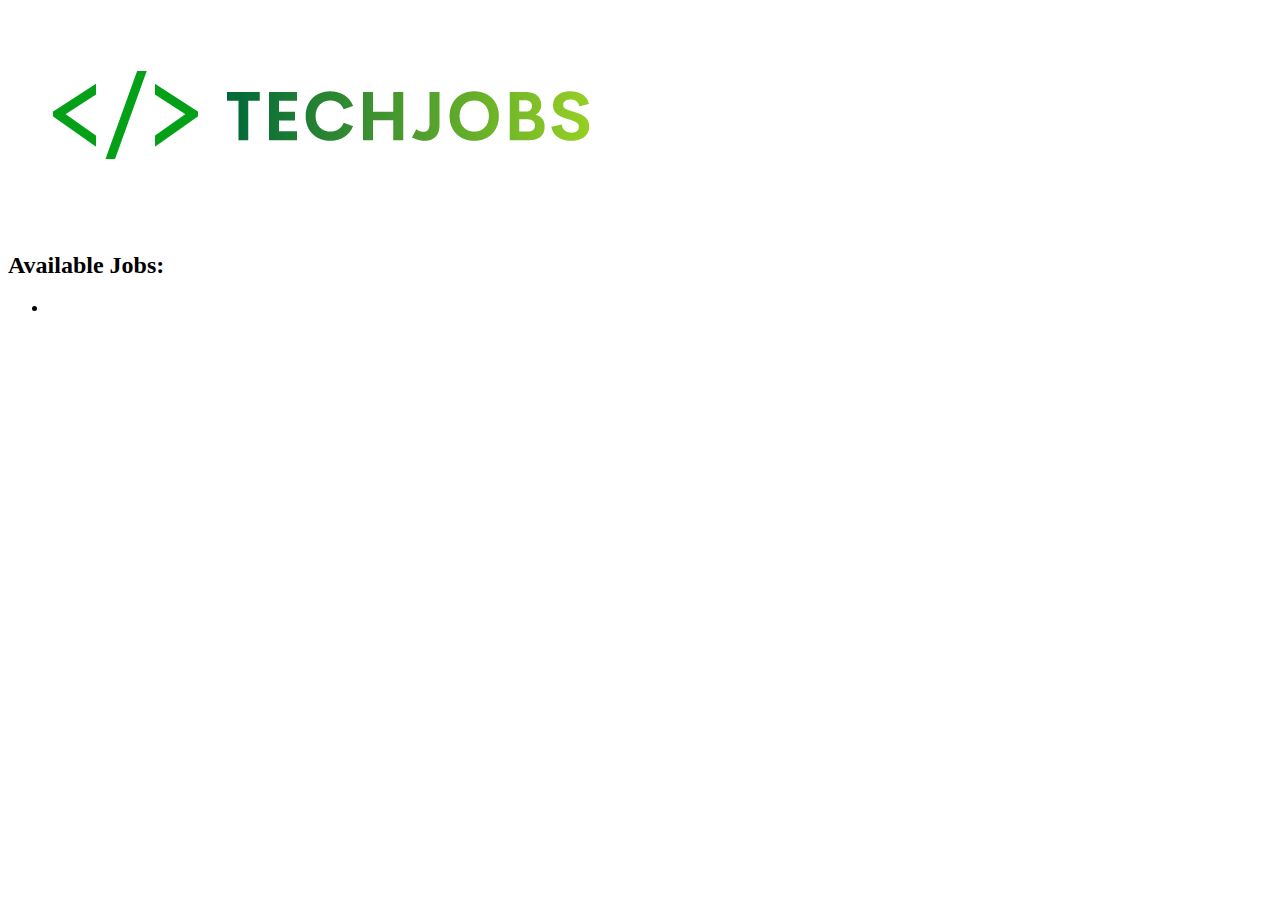
<file: src/main/resources/templates/index.html>
<!DOCTYPE html>
<html xmlns:th="http://www.thymeleaf.org/">
<head th:replace="fragments :: head">
</head>
<body>

<div th:replace="fragments :: page-header"></div>

<div class="container body-content">
    <img class="banner" th:src="@{../images/techjobs_banner-no-bg.png}" height="220" width="633" src="../static/images/techjobs_banner.png" alt="TechJobs logo"/>
        <h2>Available Jobs:</h2>
    <ul>
        <li th:each="job : ${jobs}">
            <a th:href="@{'/view/' + ${job.id}}" th:text="${job.name}"></a>
        </li>
    </ul>

</div>

</body>
</html>
</file>
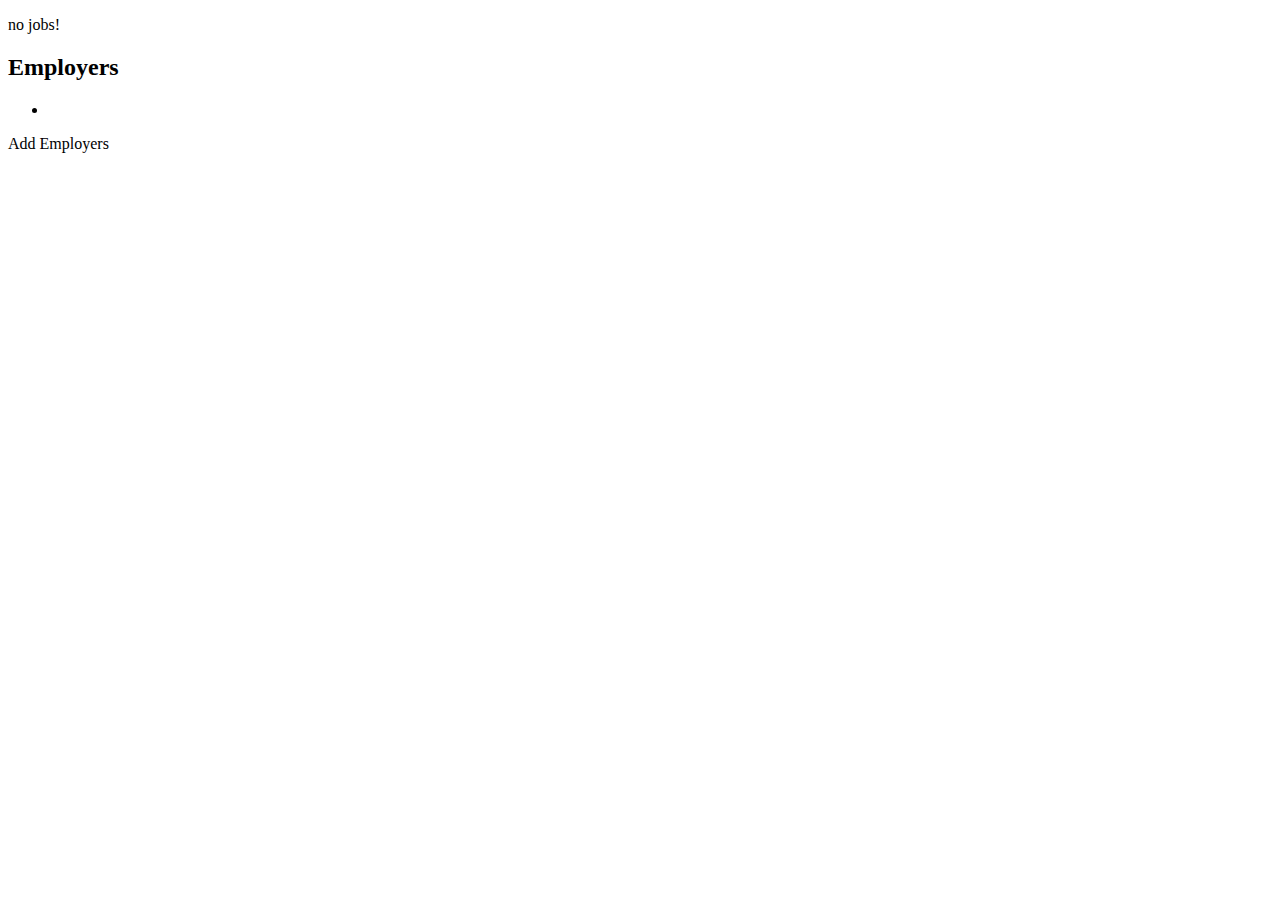
<file: src/main/resources/templates/employers/index.html>
<!DOCTYPE html>
<html xmlns:th="http://www.thymeleaf.org/">
<head th:replace="fragments :: head">
</head>
<body>

<div th:replace="fragments :: page-header"></div>

<p th:unless="${employers} and ${employers.size()}">no jobs!</p>

<div class="container body-content">
    <h2>Employers</h2>
    <ul>
        <li th:each="employer : ${employers}">
            <a th:href="@{'/employers/view/' + ${employer.id}}" th:text="${employer.name}"></a>
        </li>
    </ul>
    <a th:href="@{'/employers/add'}">Add Employers</a>

</div>

</body>
</html>
</file>
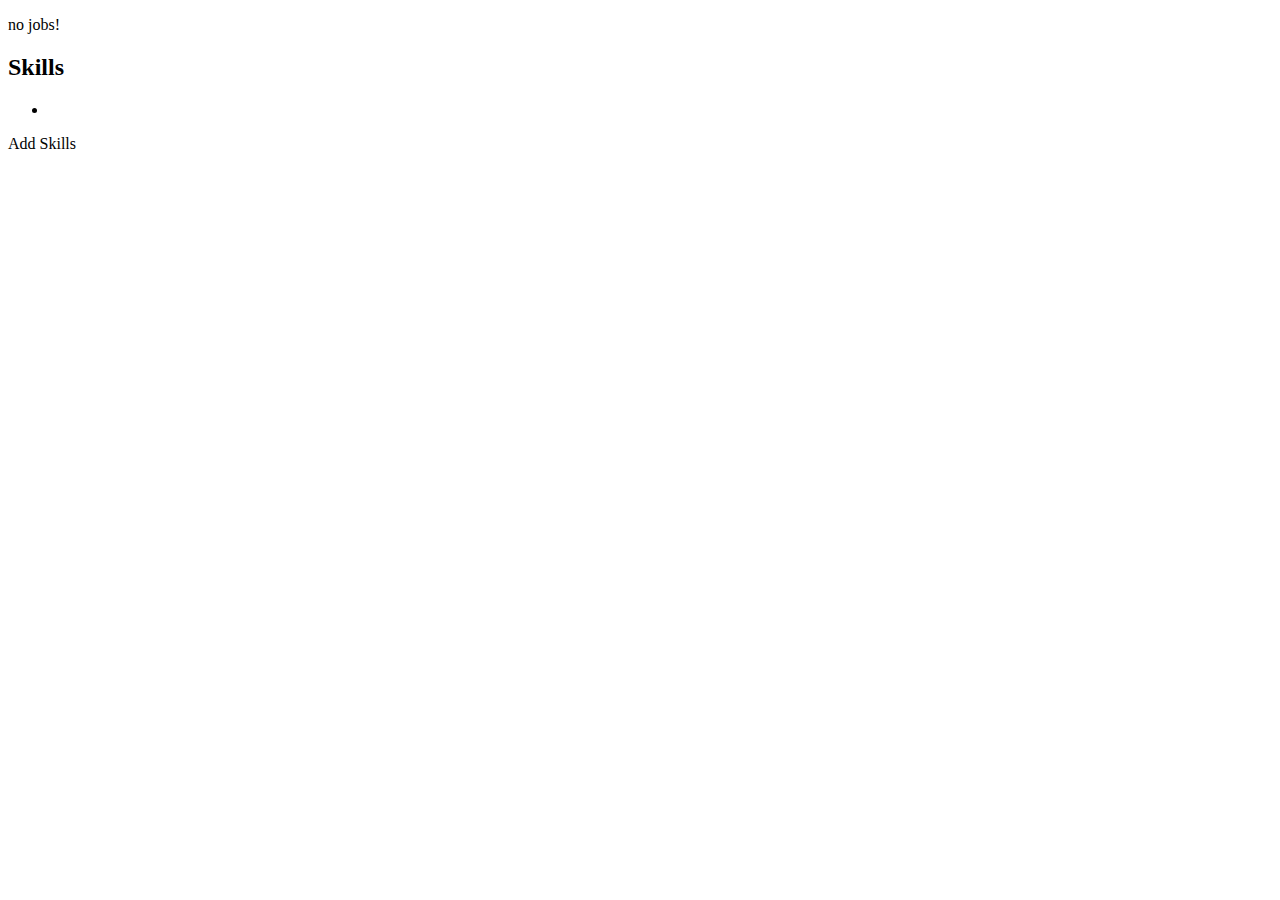
<file: src/main/resources/templates/skills/index.html>
<!DOCTYPE html>
<html xmlns:th="http://www.thymeleaf.org/">
<head th:replace="fragments :: head">
</head>
<body>

<div th:replace="fragments :: page-header"></div>

<p th:unless="${skills} and ${skills.size()}">no jobs!</p>

<div class="container body-content">
    <h2>Skills</h2>
    <ul>
        <li th:each="skill : ${skills}">
            <a th:href="@{'/skills/view/' + ${skill.id}}" th:text="${skill.name}"></a>
        </li>
    </ul>
    <a th:href="@{'/skills/add'}">Add Skills</a>

</div>

</body>
</html>
</file>
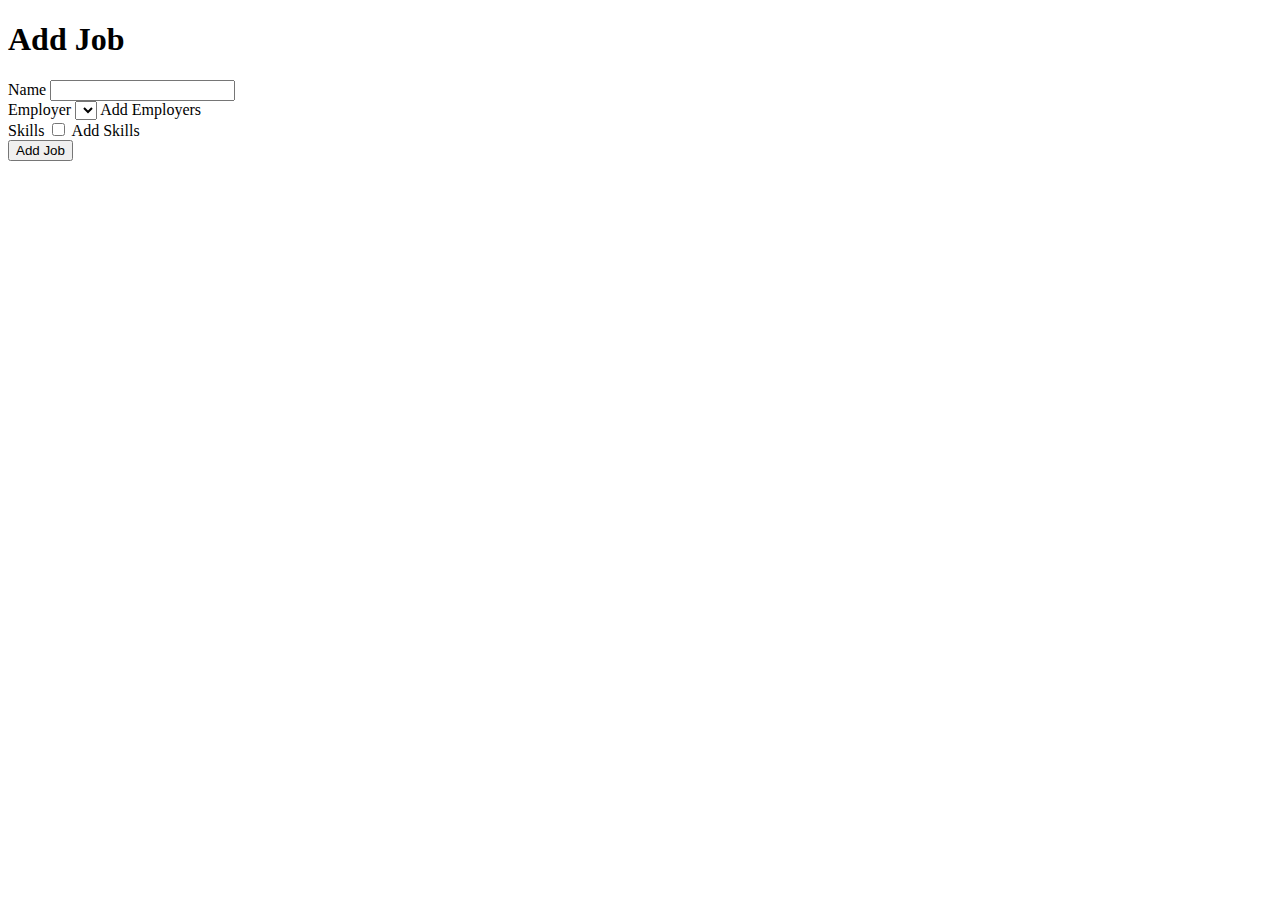
<file: src/main/resources/templates/add.html>
<!DOCTYPE html>
<html lang="en" xmlns:th="http://www.thymeleaf.org/">
<head th:replace="fragments :: head"></head>
<body class="container body-content">

<nav th:replace="fragments :: page-header"></nav>

<h1>Add Job</h1>

<form method="post" style="max-width:600px;">
    <div class="form-group">
        <label th:for="name">Name</label>
        <input class="form-control" th:field="${job.name}" />
        <span th:errors="${job.name}" class="error"></span>
    </div>

    <div class="form-group">
        <label th:for="employer">Employer</label>
        <select name="employerId">
            <option th:each="employer : ${employers}"
                    th:text="${employer.name}"
                    th:value="${employer.id}"></option>
        </select>
        <a th:href="@{'/employers/add'}">Add Employers</a>
    </div>

    <div class="form-group">
        <label th:for="skills">Skills</label>
        <th:block th:each="skill : ${skills}">
            <input type="checkbox" name="skills" th:value="${skill.id}">
            <label th:text="${skill.name}" th:title="${skill.description}"></label>
        </th:block>
        <a th:href="@{'/skills/add'}">Add Skills</a>
    </div>

    <input type="submit" value="Add Job" />
</form>

</body>
</html>
</file>
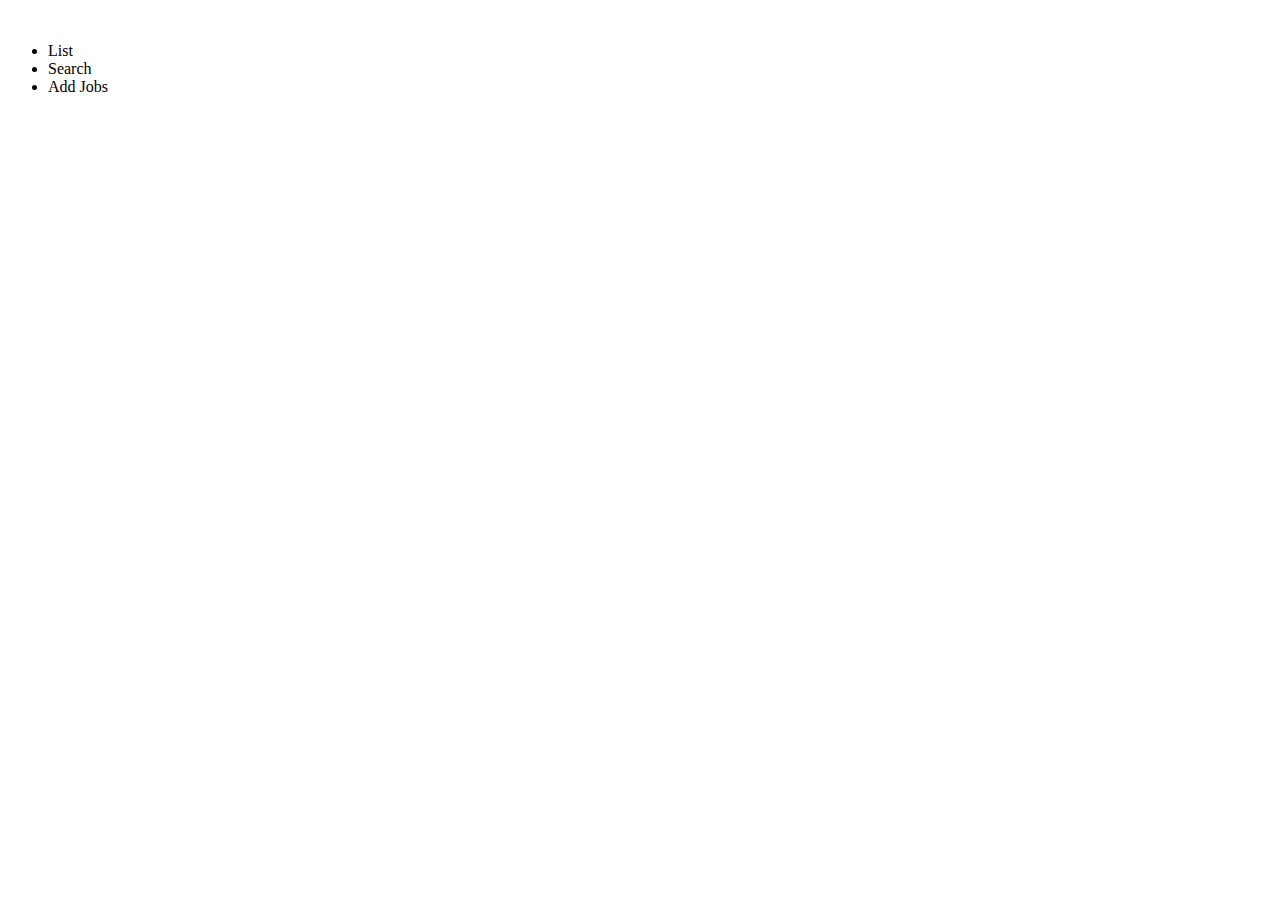
<file: src/main/resources/templates/fragments.html>
<!DOCTYPE html>
<html xmlns:th="http://www.thymeleaf.org/">

<head th:fragment="head">

    <!-- Bootstrap stylesheets and script -->
    <link th:href="@{/css/bootstrap.css}" rel="stylesheet" />
    <link th:href="@{/css/techjobs.css}" rel="stylesheet" />
    <script type="text/javascript" th:src="@{/js/bootstrap.js}"></script>

    <title th:text="'TechJobs' + ${title == null ? '' : ' :: ' + title}">TechJobs</title>
</head>

<body>

<div th:fragment="page-header" class="navbar navbar-inverse navbar-fixed-top">
    <div class="container">
        <div class="navbar-header">
            <a th:href="@{/}" class="navbar-brand nav-logo"> <img th:src="@{../../images/techjobs_banner-mini2.png}"> </a>
        </div>
        <div class="navbar-collapse collapse">
            <ul class="nav navbar-nav">
                <li><a th:href="@{/list}">List</a></li>
                <li><a th:href="@{/search}">Search</a></li>
                <li><a th:href="@{/add}">Add Jobs</a></li>
            </ul>
        </div>
    </div>
</div>

</body>
</html>
</file>
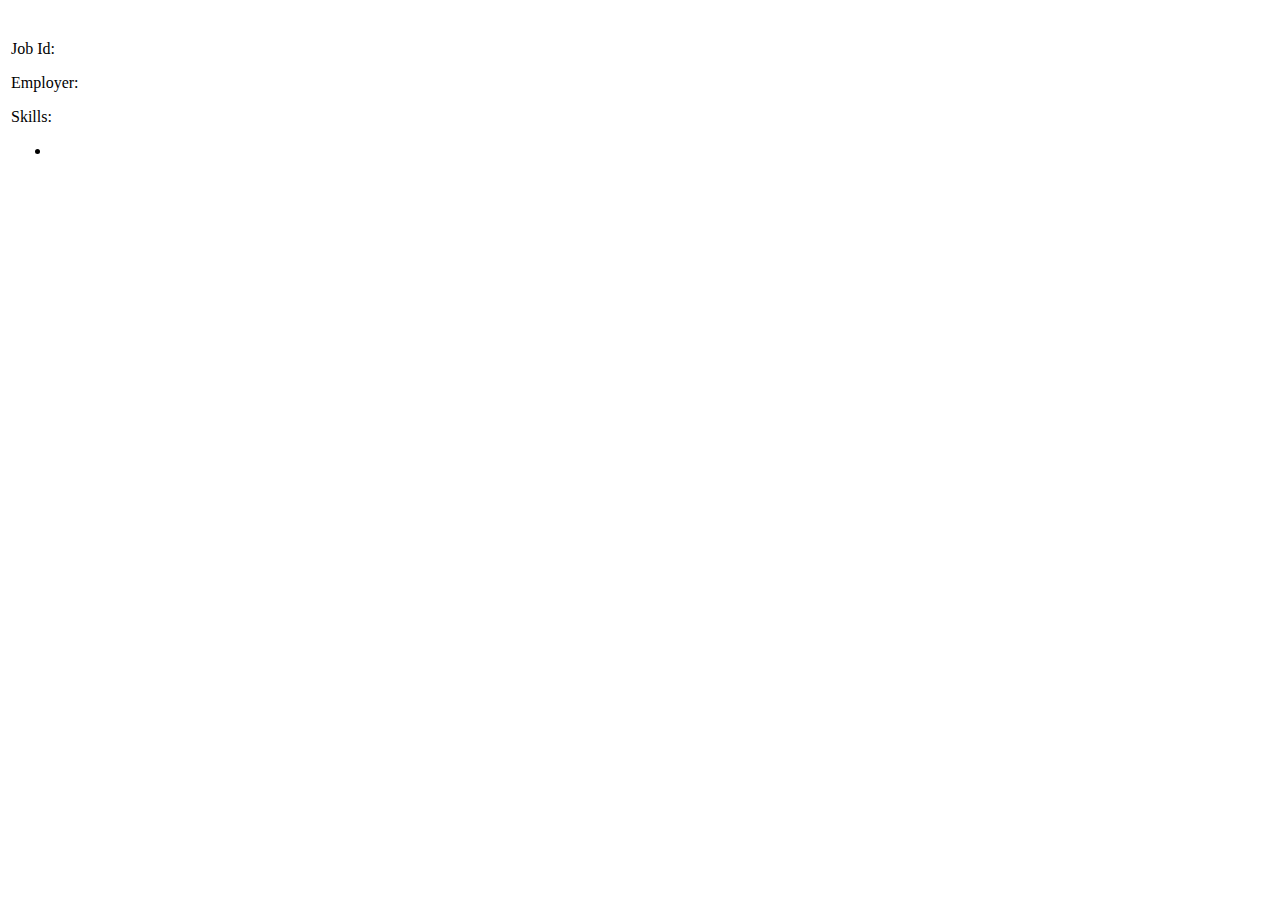
<file: src/main/resources/templates/list-jobs.html>
<!DOCTYPE html>
<html xmlns:th="http://www.thymeleaf.org/">
<head th:replace="fragments :: head">
</head>
<body>

<div th:replace="fragments :: page-header"></div>

<div class="container body-content">

    <h1 th:text="${#strings.capitalizeWords(title)}"></h1>

    <table class="job-listing">
        <tr th:each="job : ${jobs}">
            <td>
                <p>
                    Job Id:
                    <a th:href="@{'/view/' + ${job.id}}" th:text="${job.id}"></a>
                </p>
                <p th:text="${'Name: ' + job.name}"></p>
                <p>
                    Employer:
                    <a th:href="@{'/employers/view/' + ${job.employer.id}}" th:text="${job.employer.name}"></a>
                </p>
                <p>
                    Skills:
                    <ul th:each="skill : ${job.skills}">
                        <li>
                            <a th:href="@{'/skills/view/' + ${skill.id}}" th:text="${skill.name}"></a>
                        </li>
                    </ul>
                </p>
            </td>
        </tr>
    </table>

</div>

</body>
</html>
</file>
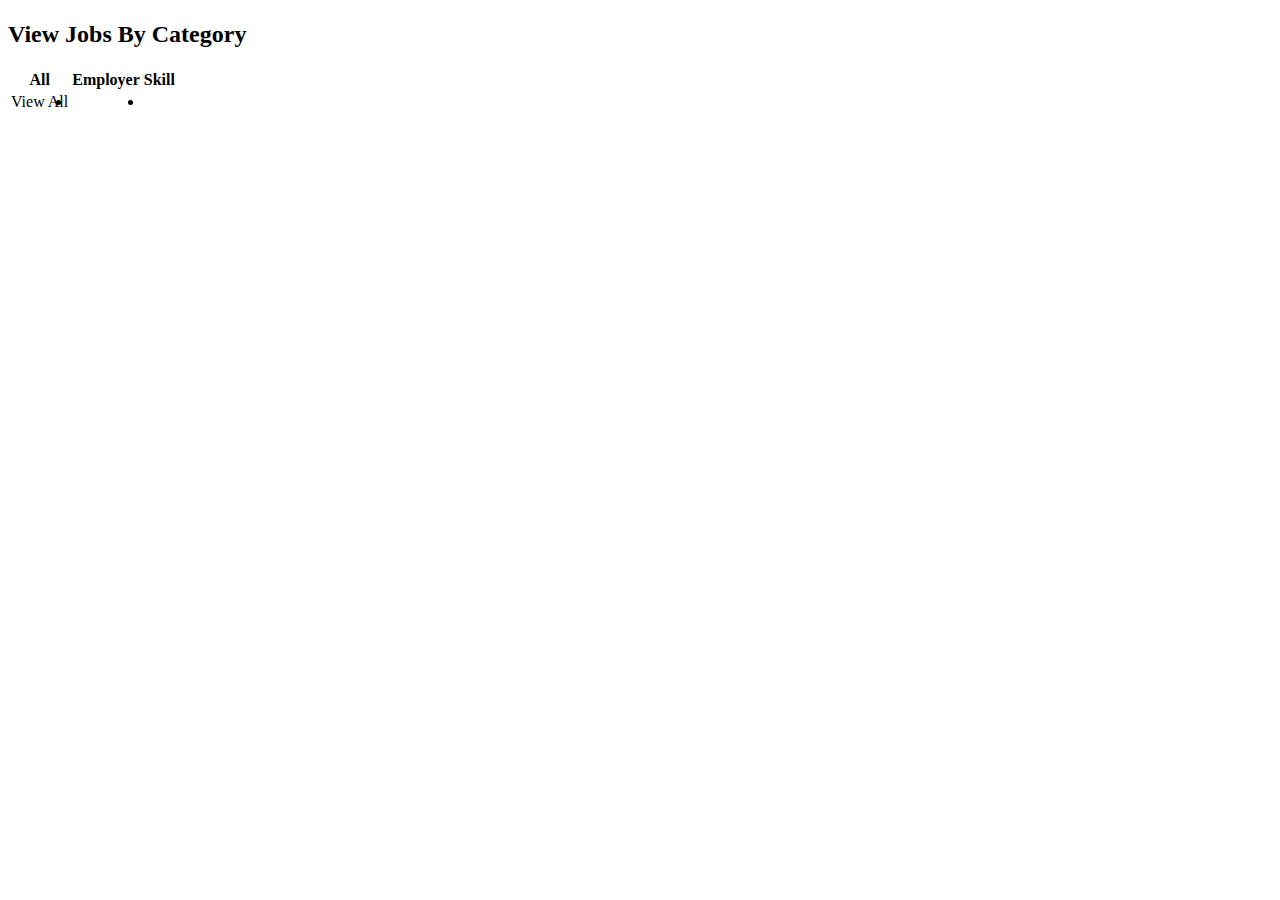
<file: src/main/resources/templates/list.html>
<!DOCTYPE html>
<html xmlns:th="http://www.thymeleaf.org/">
<head th:replace="fragments :: head">
</head>
<body>

<div th:replace="fragments :: page-header"></div>

<div class="container body-content">
    <h1 th:text="${#strings.capitalizeWords(title)}"></h1>
    <h2 class = "centered">View Jobs By Category</h2>
</div>

<table class="centeredTable">
    <tr>
        <th>All</th>
        <th>Employer</th>
        <th>Skill</th>
    </tr>

    <tr>
        <td>
            <li>
                <a th:href="@{/list/jobs(column='All',value='View All')}">View All</a>
            </li>
        </td>
        <td>
            <li th:each="employer : ${employers}">
                <a th:href="@{/list/jobs(column=employer,value=${employer.name})}" th:text="${employer.name}"></a>
            </li>
        </td>
        <td>
            <li th:each="skill : ${skills}">
                <a th:href="@{/list/jobs(column=skill,value=${skill.name})}" th:text="${skill.name}"></a>
            </li>
        </td>
    </tr>
</table>

</body>
</html>
</file>
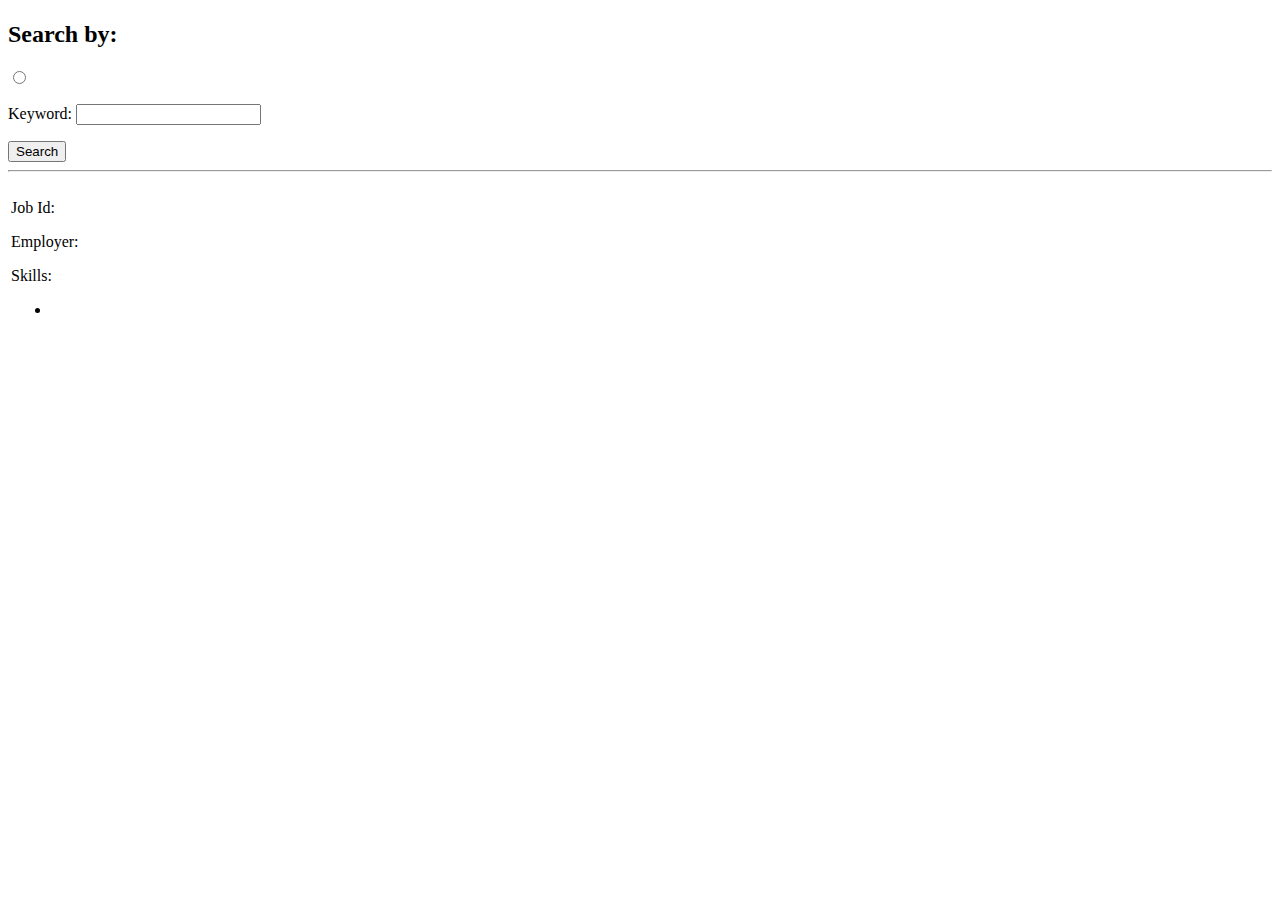
<file: src/main/resources/templates/search.html>
<!DOCTYPE html>
<html xmlns:th="http://www.thymeleaf.org/">
<head th:replace="fragments :: head">
</head>
<body>

<div th:replace="fragments :: page-header"></div>

<div class="container body-content">

    <h1 th:text="${#strings.capitalizeWords(title)}"></h1>

    <form th:action="@{/search/results}" method = "post">
        <h2>Search by:</h2>

        <p>
            <span th:each="column : ${columns}">
                <input
                        type="radio"
                        name="searchType"
                        th:id="${column.key}"
                        th:value="${column.key}"
                        th:checked="${column.key == 'all'}"/>
                <label th:for="${column.key}" th:text="${column.value}"></label>
            </span>

        </p>

        <p>
            <label for="searchTerm">Keyword:</label>
            <input type="text" name="searchTerm" id="searchTerm" />
        </p>

        <input type="submit" value="Search" />
    </form>

    <hr />


    <table class="job-listing">
        <tr th:each="job : ${jobs}">
            <td>
                <p>
                    Job Id:
                    <a th:href="@{'/view/' + ${job.id}}" th:text="${job.id}"></a>
                </p>
                <p th:text="${'Name: ' + job.name}"></p>
                <p>
                    Employer:
                    <a th:href="@{'/employers/view/' + ${job.employer.id}}" th:text="${job.employer.name}"></a>
                </p>
                <p>
                    Skills:
                    <ul th:each="skill : ${job.skills}">
                      <li>
                          <a th:href="@{'/skills/view/' + ${skill.id}}" th:text="${skill.name}"></a>
                      </li>
                    </ul>
                </p>

            </td>
        </tr>
    </table>

</div>

</body>
</html>
</file>
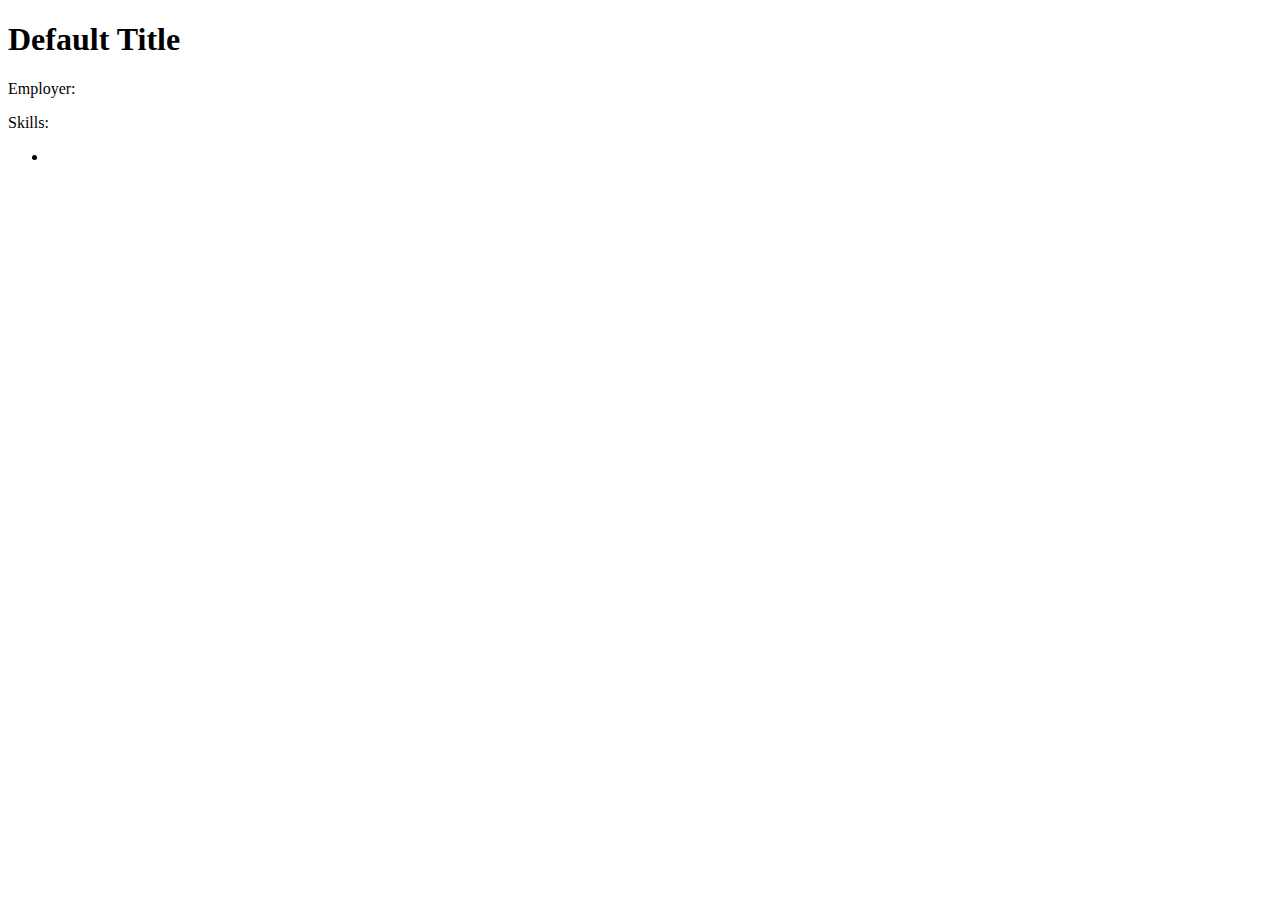
<file: src/main/resources/templates/view.html>
<!DOCTYPE html>
<html lang="en" xmlns:th="http://www.thymeleaf.org/">
<head th:replace="fragments :: head"></head>

<body class="container  body-content">
<h1 th:text="${'Job: ' + job.name}">Default Title</h1>

<nav th:replace="fragments :: page-header"></nav>

<div class="job-listing">
    <p th:text="${'ID: ' + job.id}"></p>
    <p th:text="${'Name: ' + job.name}"></p>
    <p>
        Employer: <a th:href="@{'/employers/view/' + ${job.employer.id}}" th:text="${job.employer.name}"></a>
    </p>
    <p> Skills:
        <ul>
            <li th:each="skill : ${job.skills}">
                <a th:href="@{'/skills/view/' + ${skill.id}}" th:text="${skill.name}"></a>
            </li>
        </ul>
    </p>
</div>


</body>
</html>
</file>
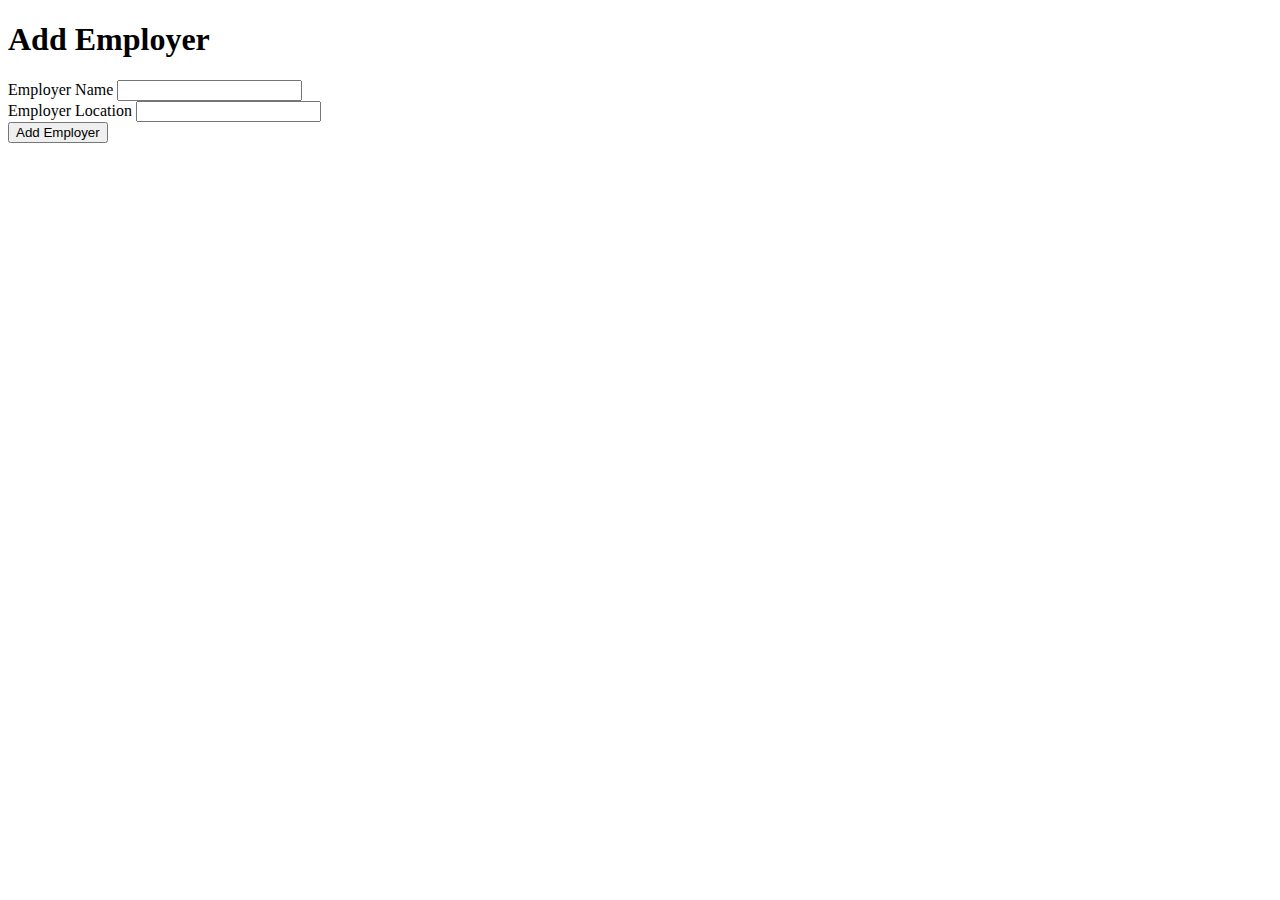
<file: src/main/resources/templates/employers/add.html>
<!DOCTYPE html>
<html lang="en" xmlns:th="http://www.thymeleaf.org/">
<head th:replace="fragments :: head"></head>
<body class="container  body-content">
<h1>Add Employer</h1>

<nav th:replace="fragments :: page-header"></nav>

<form method="post" style="max-width:600px;">
    <div class="form-group">
        <label th:for="name">Employer Name</label>
        <input class="form-control" th:field="${employer.name}" />
        <span th:errors="${employer.name}" class="error"></span>
    </div>

    <div class="form-group">
        <label th:for="location">Employer Location</label>
        <input class="form-control" th:field="${employer.location}" />
        <span th:errors="${employer.location}" class="error"></span>
    </div>

    <input type="submit" value="Add Employer" />
</form>

</body>
</html>
</file>
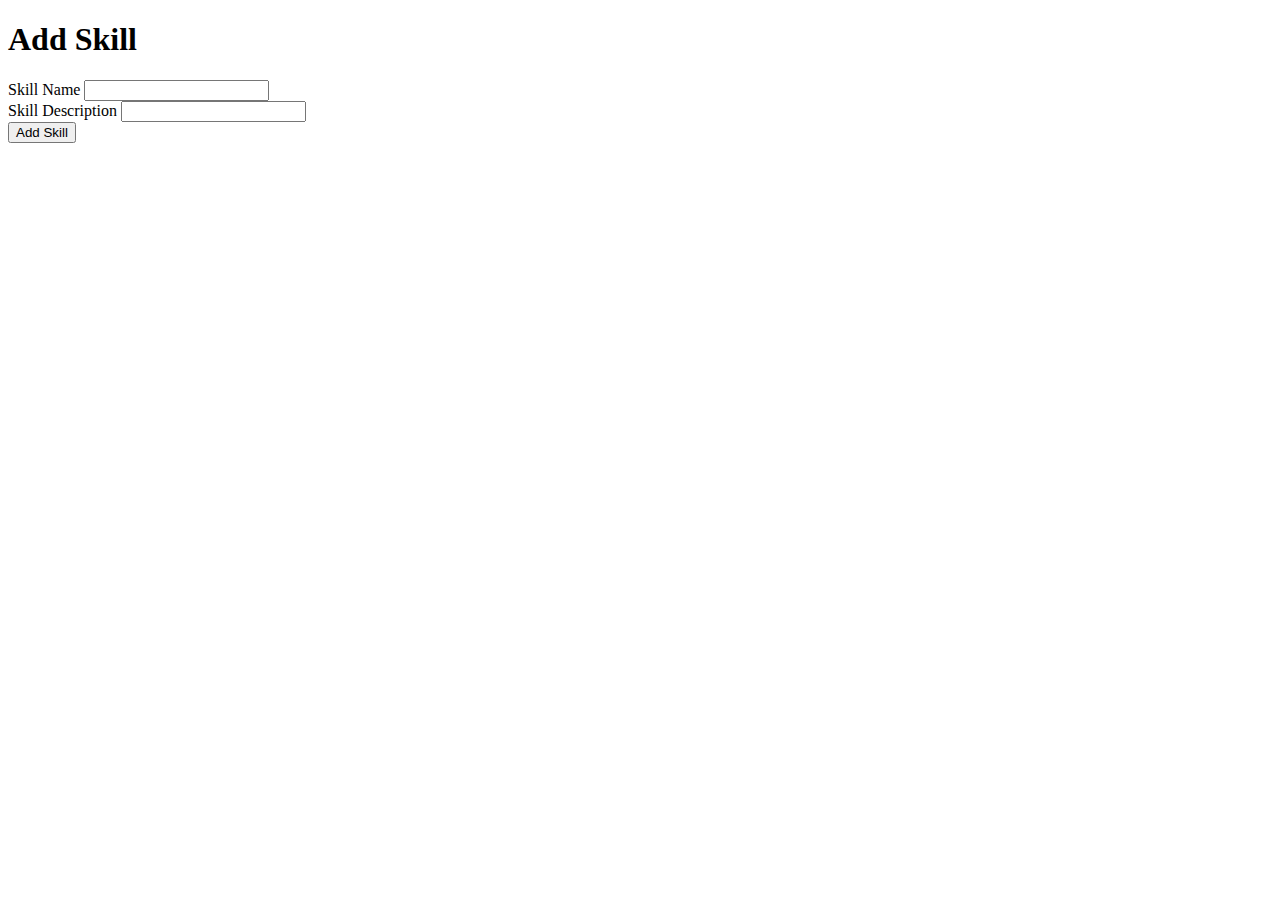
<file: src/main/resources/templates/skills/add.html>
<!DOCTYPE html>
<html lang="en" xmlns:th="http://www.thymeleaf.org/">
<head th:replace="fragments :: head"></head>
<body class="container  body-content">
<h1>Add Skill</h1>

<nav th:replace="fragments :: page-header"></nav>

<form method="post" style="max-width:600px;">
    <div class="form-group">
        <label th:for="name">Skill Name</label>
        <input class="form-control" th:field="${skill.name}" />
        <span th:errors="${skill.name}" class="error"></span>
    </div>

    <div class="form-group">
        <label th:for="description">Skill Description</label>
        <input class="form-control" th:field="${skill.description}" />
        <span th:errors="${skill.description}" class="error"></span>
    </div>

    <input type="submit" value="Add Skill" />
</form>

</body>
</html>
</file>
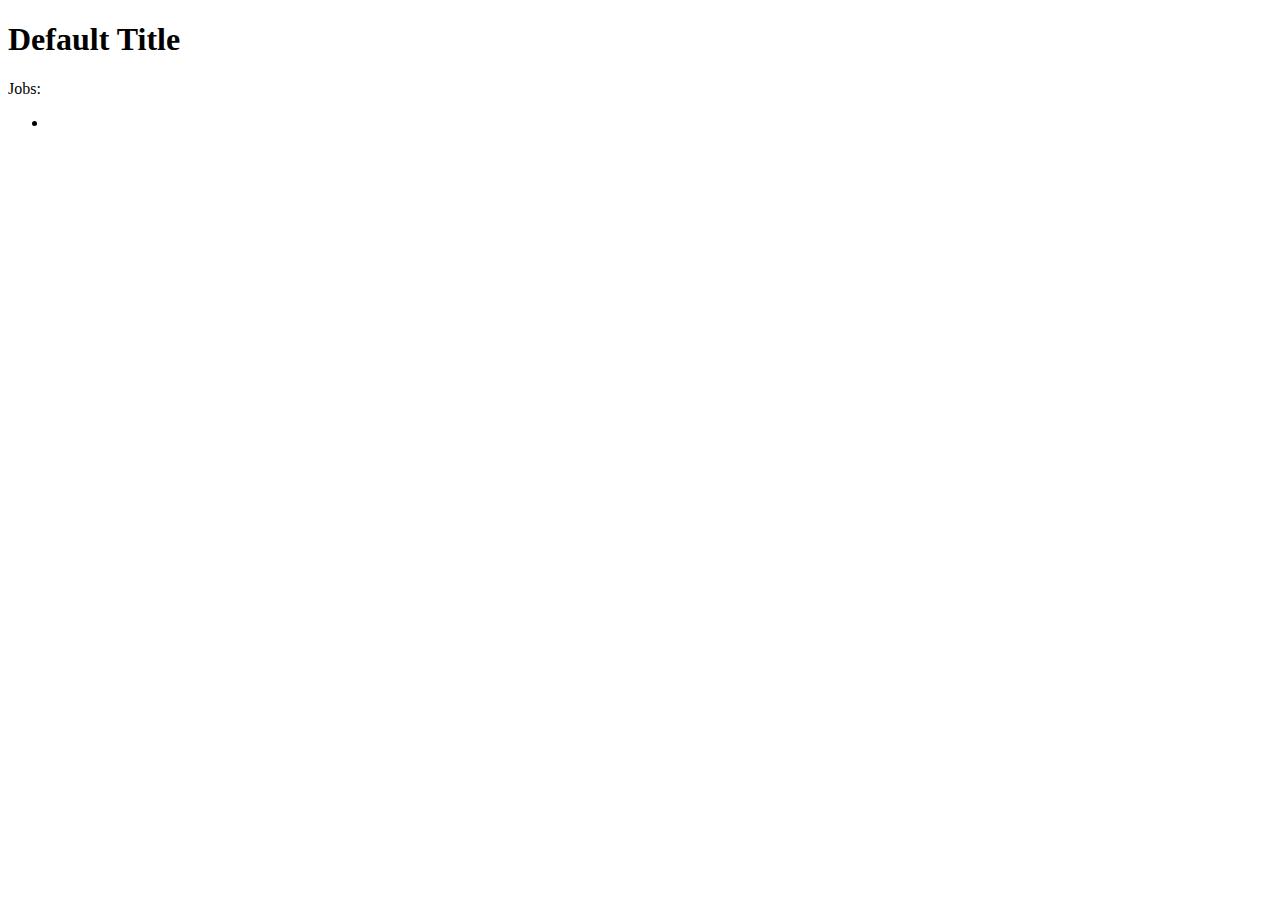
<file: src/main/resources/templates/skills/view.html>
<!DOCTYPE html>
<html lang="en" xmlns:th="http://www.thymeleaf.org/">
<head th:replace="fragments :: head"></head>

<body class="container  body-content">
<h1 th:text="${'Skill: ' + skill.name}">Default Title</h1>

<nav th:replace="fragments :: page-header"></nav>

<div class="job-listing">
    <p th:text="${'Name: ' + skill.name}"></p>
    <p th:text="${'Description: ' + skill.description}"></p>
    <p> Jobs:
        <ul>
            <li th:each="job : ${skill.jobs}">
                <a th:href="@{'/view/' + ${job.id}}" th:text="${job.name}"></a>
            </li>
        </ul>
    </p>
</div>
</file>
